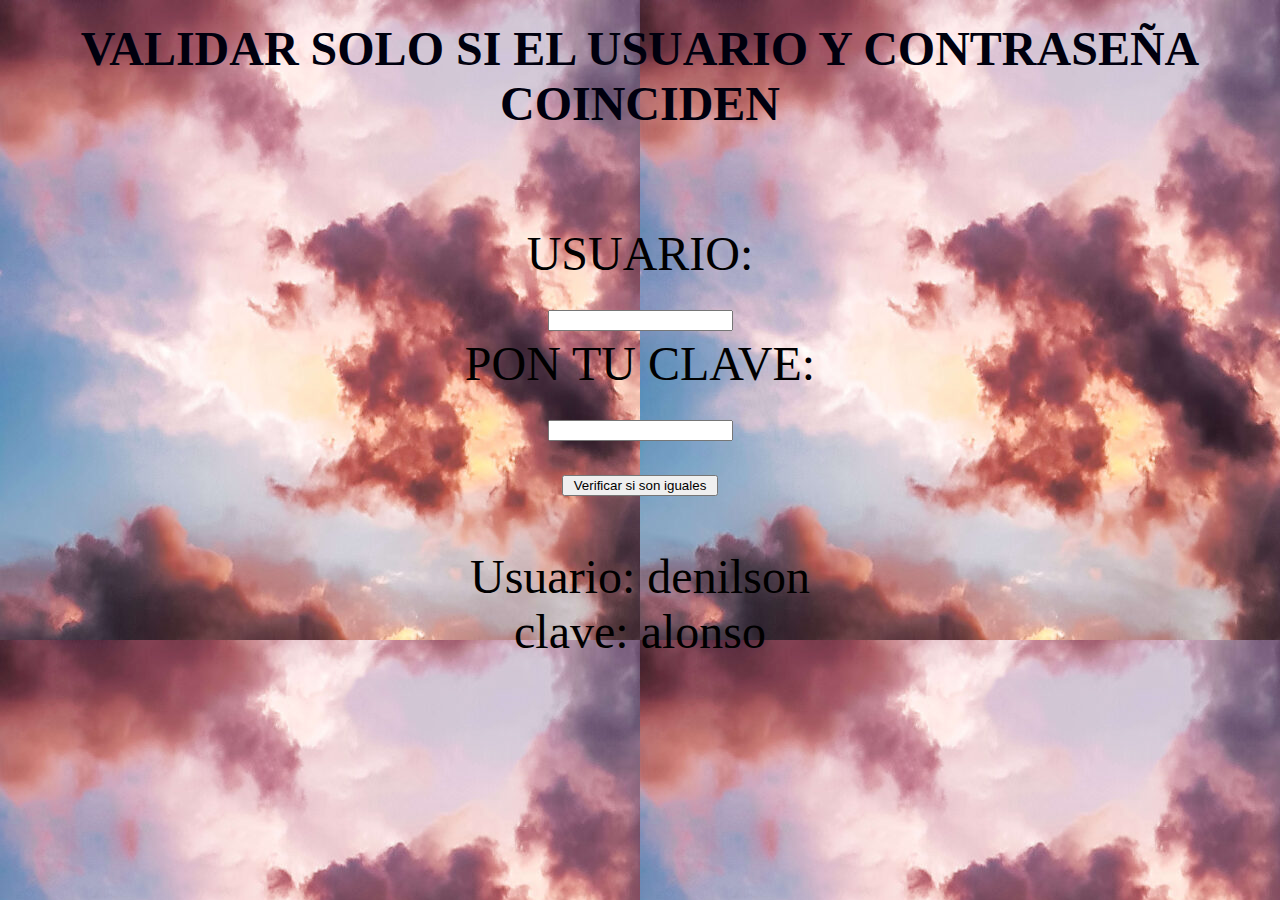
<file: index.html>
<!DOCTYPE html>
<html>
<head>
  <title></title>
  <script>
function comprobarClave(){
      clave1 = document.f1.clave1.value
      clave2 = document.f1.clave2.value

      if (clave1 == "denilson" && clave2 == "oso"){
      alert("los datos coinciden...\n Pase adelante.");
      var href ="index.html";
      window.location=href;
    }

    else{
      alert("las dos claves son distintas...\n intente nuevamente.");
      var href = "dos.html";
      window.location=href;
    };

  }
</script>
</head>

<body background="cielo.jpg" bgcolor="5DFF00">


  <article id="grt">
    <center><h1><font size="8" color="whithe"> VALIDAR SOLO SI EL USUARIO Y CONTRASEÑA COINCIDEN</font></h1></center>
  <center><br><font size="8"
  escribe una supuesta contraseña dos veces una en cada campo, y pulsa el boton. JavaScript te dira si las dos son iguales.</font></center>  
</article>
</section>
</nav>




  <br>
  <form action="" name="f1" style="text-align: center;text-indent: unset; ">
    USUARIO:<br> <input type="password" name ="clave1" size="20">
    <br>
    PON TU CLAVE: <br> <input type="password" name ="clave2" size="20">
    <br>
    <input type="button" value=" Verificar si son iguales "  onclick="comprobarClave()  "
    <center><p>Usuario: denilson  <br> clave: alonso</p></center>

  </form>

</article>
</section>
</center>    

 </body>
 </html>
</file>
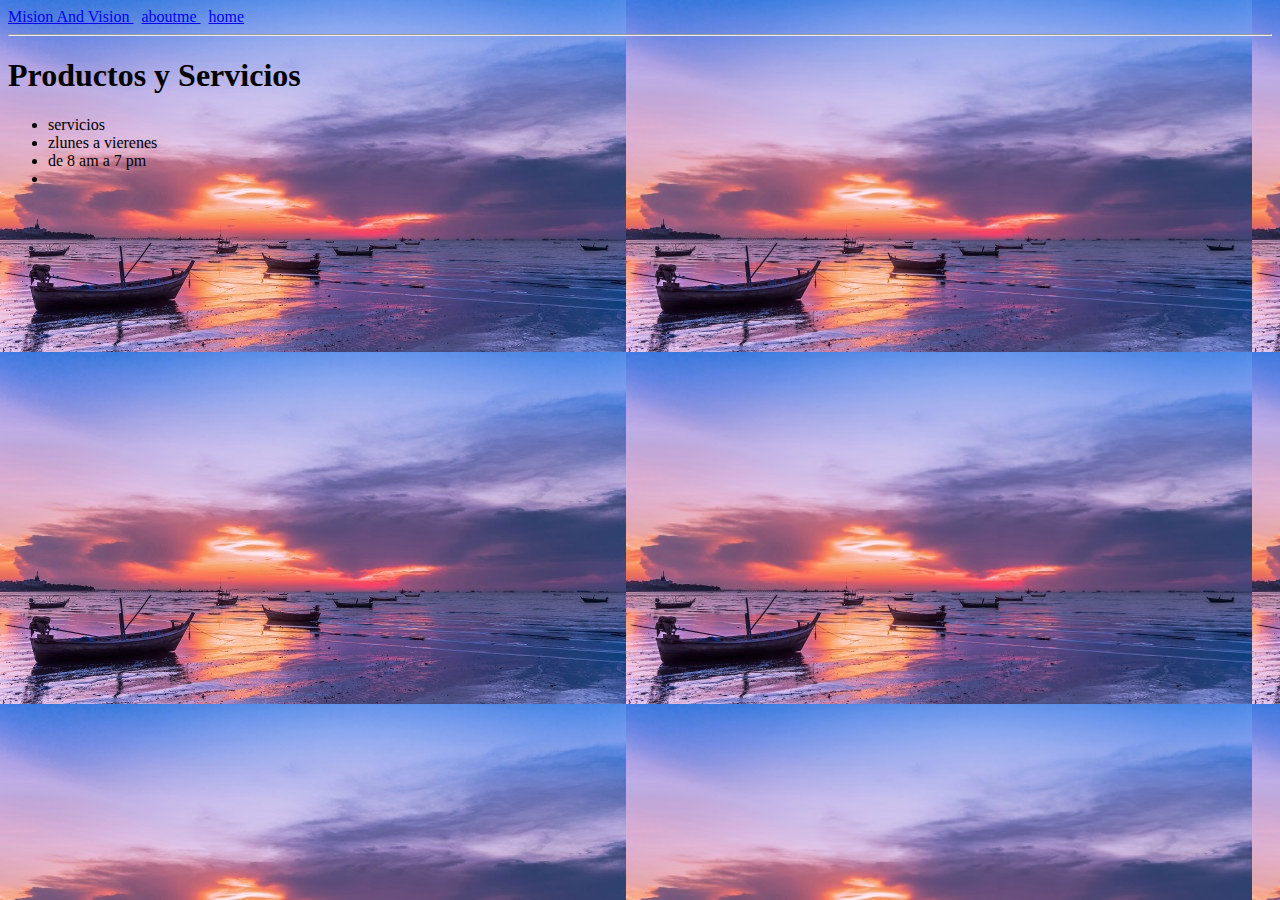
<file: contactame.html>
<html>
<head>
<title></title>
<link rel="stylesheet"
 type="text/css"
 href="dos.html"
     />
</head>
<body background="mar.jpg">
<a
href="misionyvision.html">
Mision And Vision
</a>
&nbsp;
<a
href="aboutme.html">
aboutme
</a>
&nbsp;
<a
href="dos.html">
home
</a>

<hr></hr>

<h1>
Productos y Servicios
</h1>


<ul>
<li>servicios </li>
<li>zlunes a vierenes</li>
<li>de 8 am a 7 pm</li>
<li></li>
</ul>

</body>
</html>
</file>
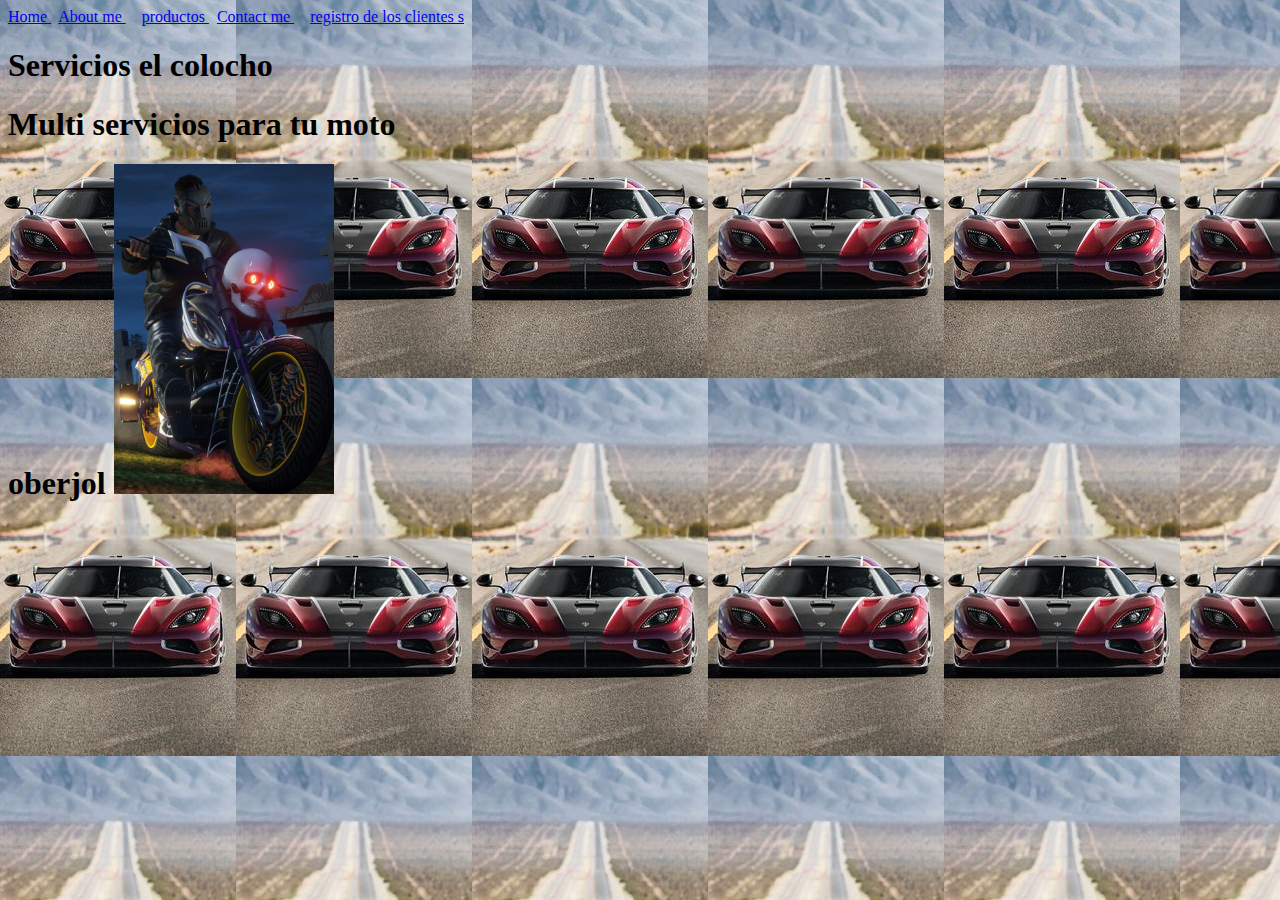
<file: dos.html>
<html>
  <head>
    <title>Introduccion</title>
    <link rel="stylesheet"
 type="text/css"
 href="dos.html"
     />
  </head>

<body background="ola.jpg" bgcolor="#02E2FD">

    <a

    href="dos.html">

      Home

    </a>

     &nbsp;

    <a

    href="aboutme.html">

      About me

    </a>
        &nbsp;
    &nbsp;

    <a

    href="servicios.html" class="greenlink">

    productos
    </a>

    &nbsp;

    <a

    href="contactame.html" class="greenlink">

      Contact me

    </a>

    &nbsp;
    &nbsp;
   
    <a

    href="productos y servicios.html" class="greenlink">

      registro de los clientes
s
    </a>

    </hr>

  <div class="container">

    <h1>Servicios el colocho
    <h1>Multi servicios para tu moto
      <h1>oberjol
      <img 



      src="moti.jpg" width="220">

 

  </body>

</html>
</file>
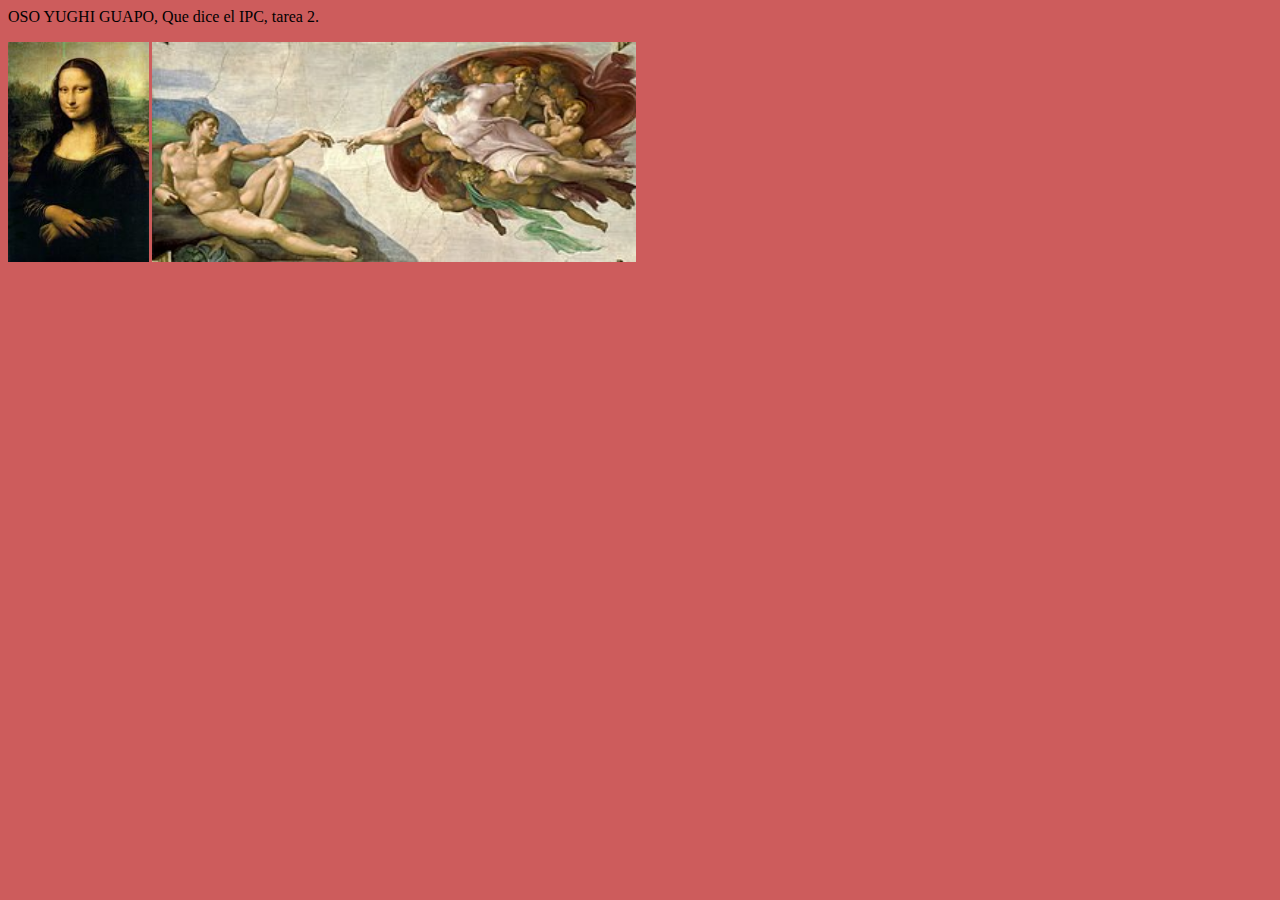
<file: js-01.html>
<p>OSO YUGHI GUAPO, Que dice el IPC, tarea 2.</p>
<body background="#CD5C5C" bgcolor="#CD5C5C">
     <img src="arte.jpg" align="left" align="ggd" height="220" height="170">
     <img src="holi.jpg" align="left" align="ggd" height="220" height="170">
<script type="text/javascript">
alert (one line\Twoline´);

  console.log("firest log") ;
  alert("yo") ;
</script>
<script type="text/javascript">
  console.log( " second log") ;
</file>
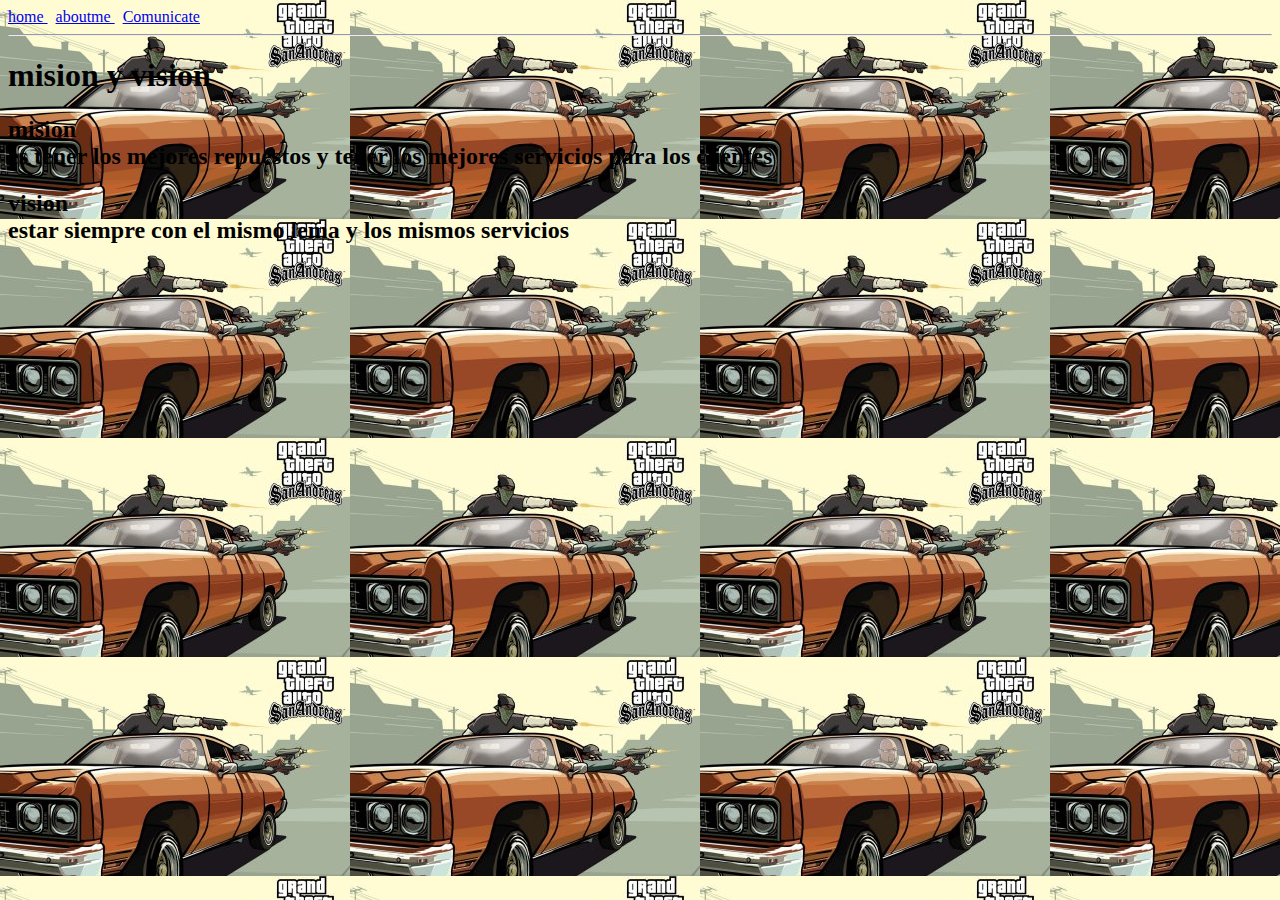
<file: misionvision.html>
<html>
<head>
<title></title>
<link rel="stylesheet"
 type="text/css"
 href="dos.html"
     />
</head>
<body>
<body background="carro.jpg">
<a
href="dos.html">
home
</a>
&nbsp;
<a
href="dos.html">
aboutme
</a>
&nbsp;
<a
href="contactame.html">
Comunicate
</a>

<hr></hr>

<h1>
mision y vision</h1>
<h2>mision<br>
es tener los mejores repuestos y tener los mejores servicios para los clientes </h2>
<h2>vision<br>
estar siempre con el mismo lema y los mismos servicios </h2>
</body>
</html>
</file>
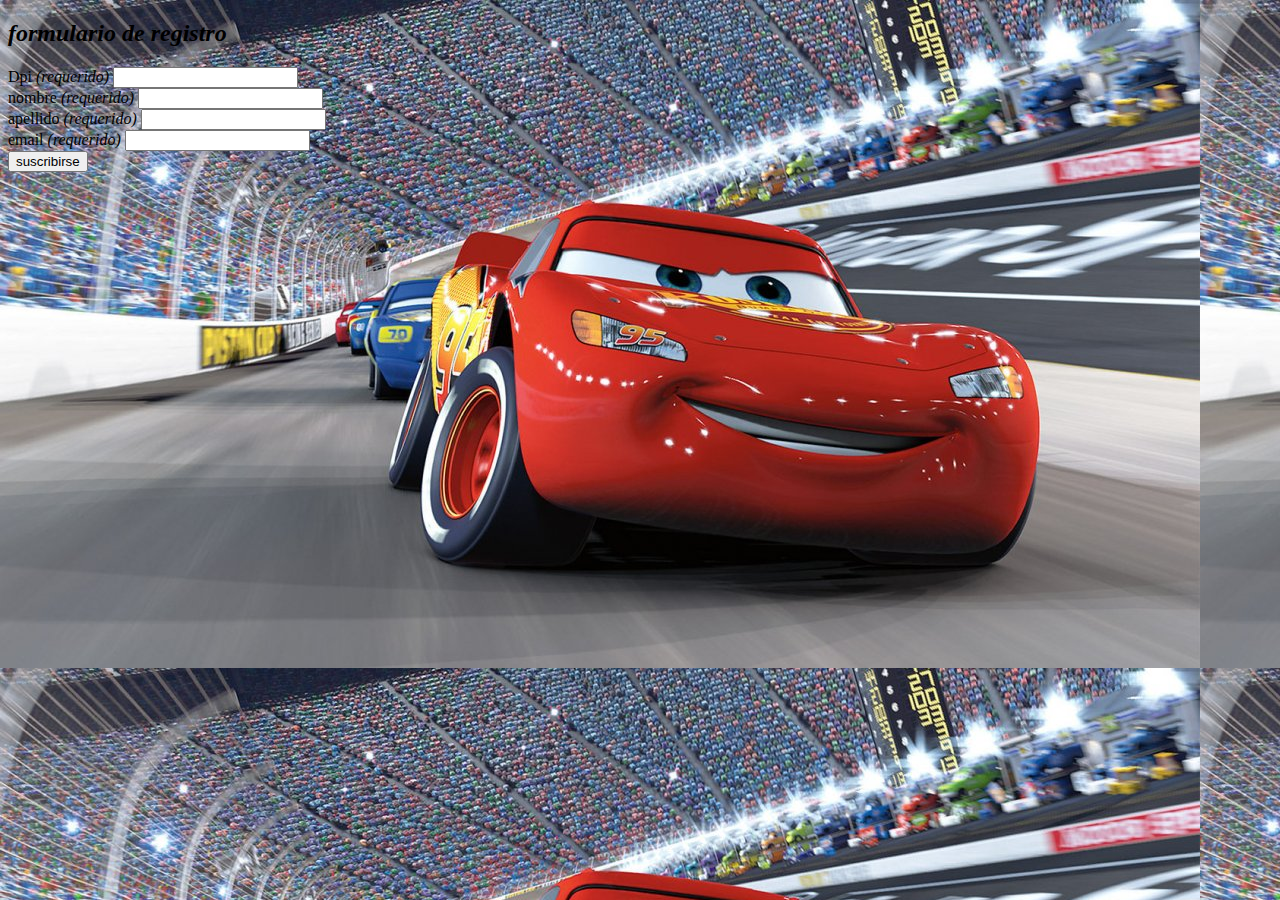
<file: productos y servicios.html>
<!doctype html>
<!DOCTYPE html>
<html>
<head>
<meta charset="utf-8">
<title>formulario de registro SCIII</title>

</head>

<body background="cars.jpg">
<div class="group">
<form action="registro.php" method="POST">
<h2><em>formulario de registro</em></h2>

<label for="dpi">Dpi <span><em>(requerido)</em></span></label>
<input type="text" name="dpi"class="form-input" required/>
<br>
<label for="nombre">nombre <span><em>(requerido)</em></span></label>
<input type="text" name="nombre"class="form-input" required/>
<br>
<label for="apellido">apellido <span><em>(requerido)</em></span></label>
<input type="text" name="apellido"class="form-input" required/>
<br>
<label for="email">email <span><em>(requerido)</em></span></label>
<input type="text" name="email"class="form-input" required/>
<br>
<input class="form-btn" name="submit" type="submit" value="suscribirse" />
</p>
</form>
</div>
</body>
</html>
</file>
